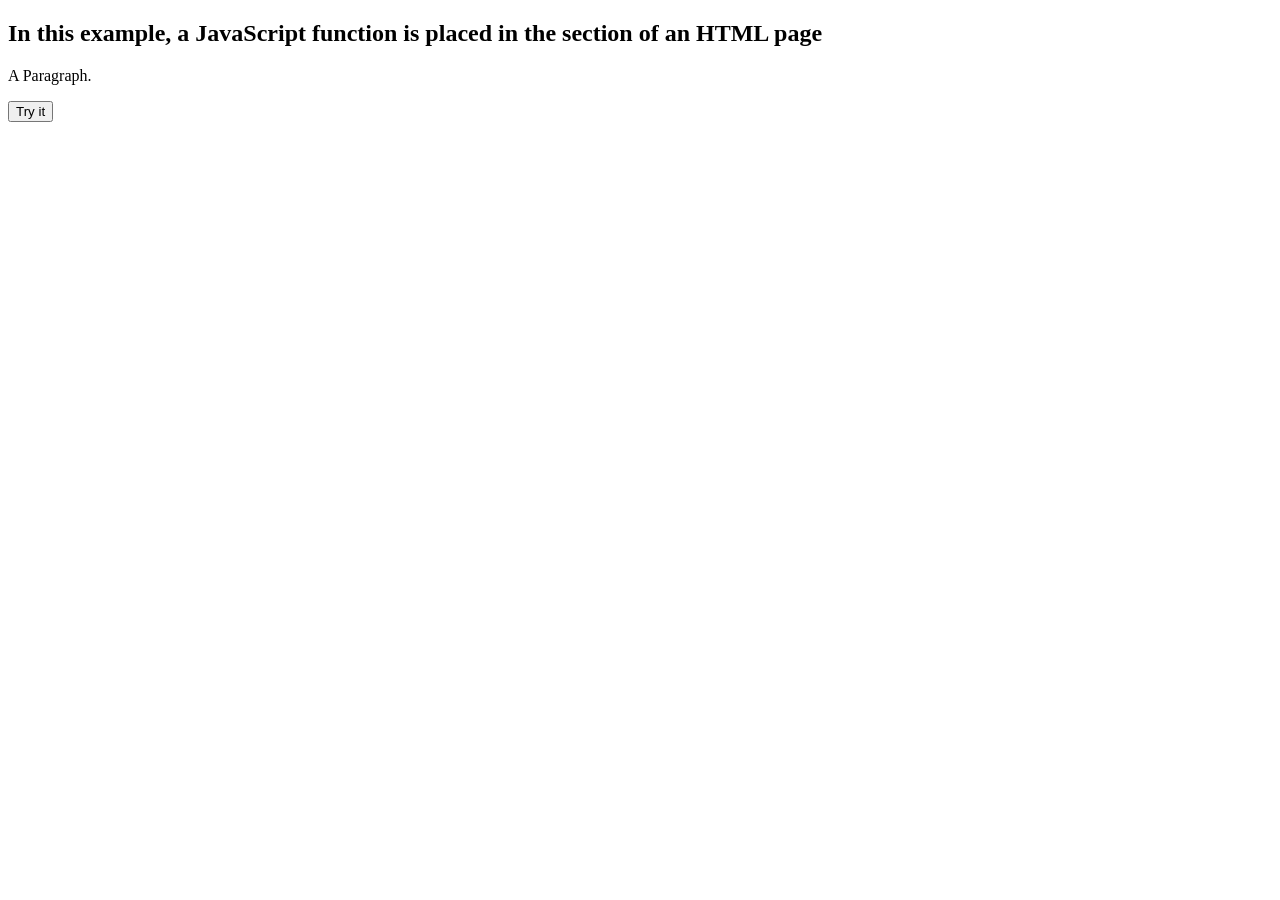
<file: BaiTapThucHanh/JavaScript/BaiTapJavaScript01_KhaiBao/index.html>
<!DOCTYPE html>
<html>
<head>
<script>
function myFunction() {
  document.getElementById("demo").innerHTML = "Paragraph changed.";
}
</script>
</head>
<body>

<h2>In this example, a JavaScript function is placed in the <head> section of an HTML page</h2>

<p id="demo">A Paragraph.</p>

<button type="button" onclick="myFunction()">Try it</button>

</body>
</html>
</file>
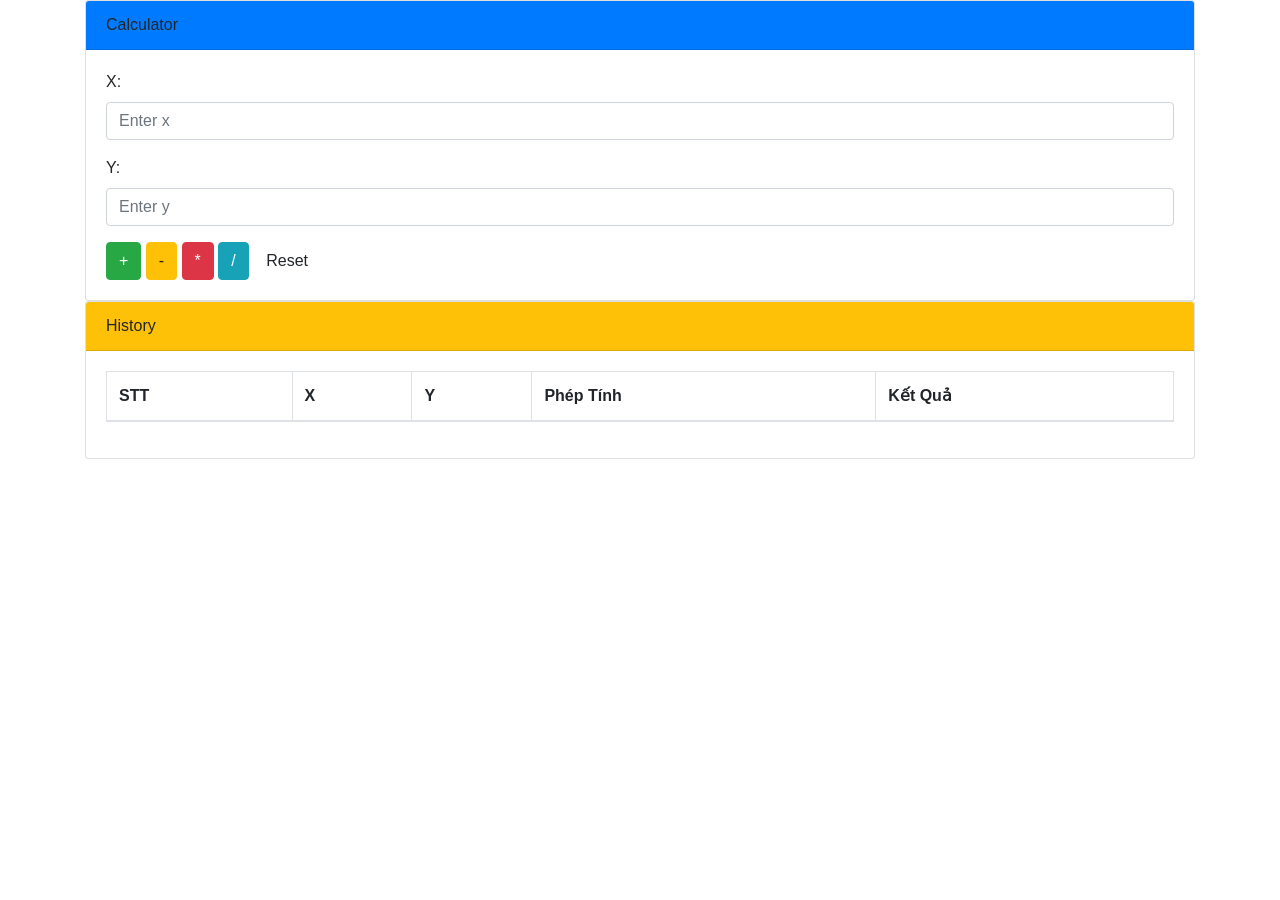
<file: index11.html>
<!DOCTYPE html>
<html>
<head>
	<title>Bootstrap/jQuery Tutorial</title>
	<meta charset="utf-8">
	<meta name="viewport" content="width=device-width, initial-scale=1">
	<link rel="stylesheet" href="https://maxcdn.bootstrapcdn.com/bootstrap/4.5.2/css/bootstrap.min.css">
	<script src="https://ajax.googleapis.com/ajax/libs/jquery/3.5.1/jquery.min.js"></script>
	<script src="https://cdnjs.cloudflare.com/ajax/libs/popper.js/1.16.0/umd/popper.min.js"></script>
	<script src="https://maxcdn.bootstrapcdn.com/bootstrap/4.5.2/js/bootstrap.min.js"></script>
	<link rel="stylesheet" href="https://pro.fontawesome.com/releases/v5.10.0/css/all.css" integrity="sha384-AYmEC3Yw5cVb3ZcuHtOA93w35dYTsvhLPVnYs9eStHfGJvOvKxVfELGroGkvsg+p" crossorigin="anonymous"/>
</head>
<body>
	<div class="container">
		<div class="card">
			<div class="card-header bg-primary">
				Calculator
			</div>
			<div class="card-body">
				<div class="form-group">
					<label for="x">X: </label>
					<input type="number" name="name_x" id="x" class="form-control" placeholder="Enter x" value="">
				</div>
				<div class="form-group">
					<label for="y">Y: </label>
					<input type="number" name="name_y" id="y" class="form-control" placeholder="Enter y">
				</div>
				<button class="btn btn-success" onclick="clickPlus()">+</button>
				<button class="btn btn-warning" name="button_minus" id="id_button_minus">-</button>
				<button class="btn btn-danger">*</button>
				<button class="btn btn-info">/</button>
				<button class="btn" name="reset">Reset</button>
			</div>
		</div>
		<div class="card">
			<div class="card-header bg-warning">
				History
			</div>
			<div class="card-body">
				<table class="table table-bordered table-hover">
					<thead>
						<tr>
							<th>STT</th>
							<th>X</th>
							<th>Y</th>
							<th>Phép Tính</th>
							<th>Kết Quả</th>
						</tr>
					</thead>
					<tbody id="result">
					</tbody>
				</table>
			</div>
		</div>
	</div>

	<script type="text/javascript">
		var count = 0

		function clickPlus() {
			console.log('click + ...')
			var x = $('#x').val()
			var y = $('[name=name_y]').val()
			var r = parseInt(x) + parseInt(y)
			console.log(r)

			// document.getElementById('result').innerHTML += `<tr>
			// 				<td>${++count}</td>
			// 				<td>${x}</td>
			// 				<td>${y}</td>
			// 				<td>+</td>
			// 				<td>${r}</td>
			// 			</tr>`
			//Su dung jquery
			// $('#result').append(`<tr>
			// 				<td>${++count}</td>
			// 				<td>${x}</td>
			// 				<td>${y}</td>
			// 				<td>+</td>
			// 				<td>${r}</td>
			// 			</tr>`)
			$('#result').prepend(`<tr>
							<td>${++count}</td>
							<td>${x}</td>
							<td>${y}</td>
							<td>+</td>
							<td>${r}</td>
						</tr>`)
			// $('#result').html('')
			// $('#result').empty()
		}

		$('#id_button_minus').click(function() {
			console.log('click - ...')
		})

		$('[name=reset]').click(function() {
			// $('#x').val('')
			// $('#y').val('')
			$('input').val('')
		})
	</script>
</body>
</html>
</file>
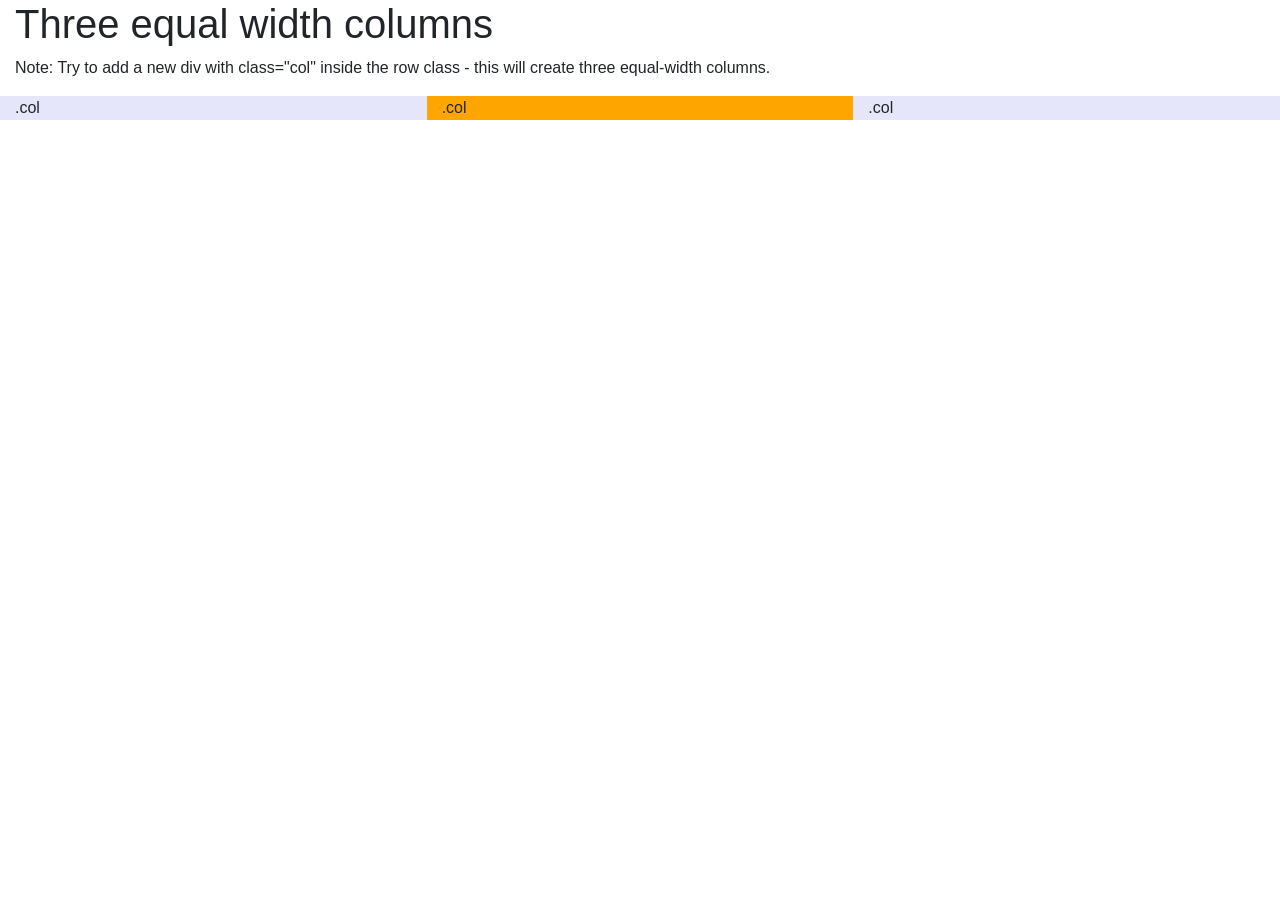
<file: BaiTapThucHanh/Bootstrap4/Bootstrap 4 Grid/index01.html>
<!DOCTYPE html>
<html lang="en">
<head>
  <title>Bootstrap Example</title>
  <meta charset="utf-8">
  <meta name="viewport" content="width=device-width, initial-scale=1">
  <link rel="stylesheet" href="https://maxcdn.bootstrapcdn.com/bootstrap/4.5.2/css/bootstrap.min.css">
  <script src="https://ajax.googleapis.com/ajax/libs/jquery/3.5.1/jquery.min.js"></script>
  <script src="https://cdnjs.cloudflare.com/ajax/libs/popper.js/1.16.0/umd/popper.min.js"></script>
  <script src="https://maxcdn.bootstrapcdn.com/bootstrap/4.5.2/js/bootstrap.min.js"></script>
</head>
<body>

<div class="container-fluid">
  <h1>Three equal width columns</h1>
  <p>Note: Try to add a new div with class="col" inside the row class - this will create three equal-width columns.</p>
  <div class="row">
    <div class="col" style="background-color:lavender;">.col</div>
    <div class="col" style="background-color:orange;">.col</div>
    <div class="col" style="background-color:lavender;">.col</div>
  </div>
</div>

</body>
</html>
</file>
